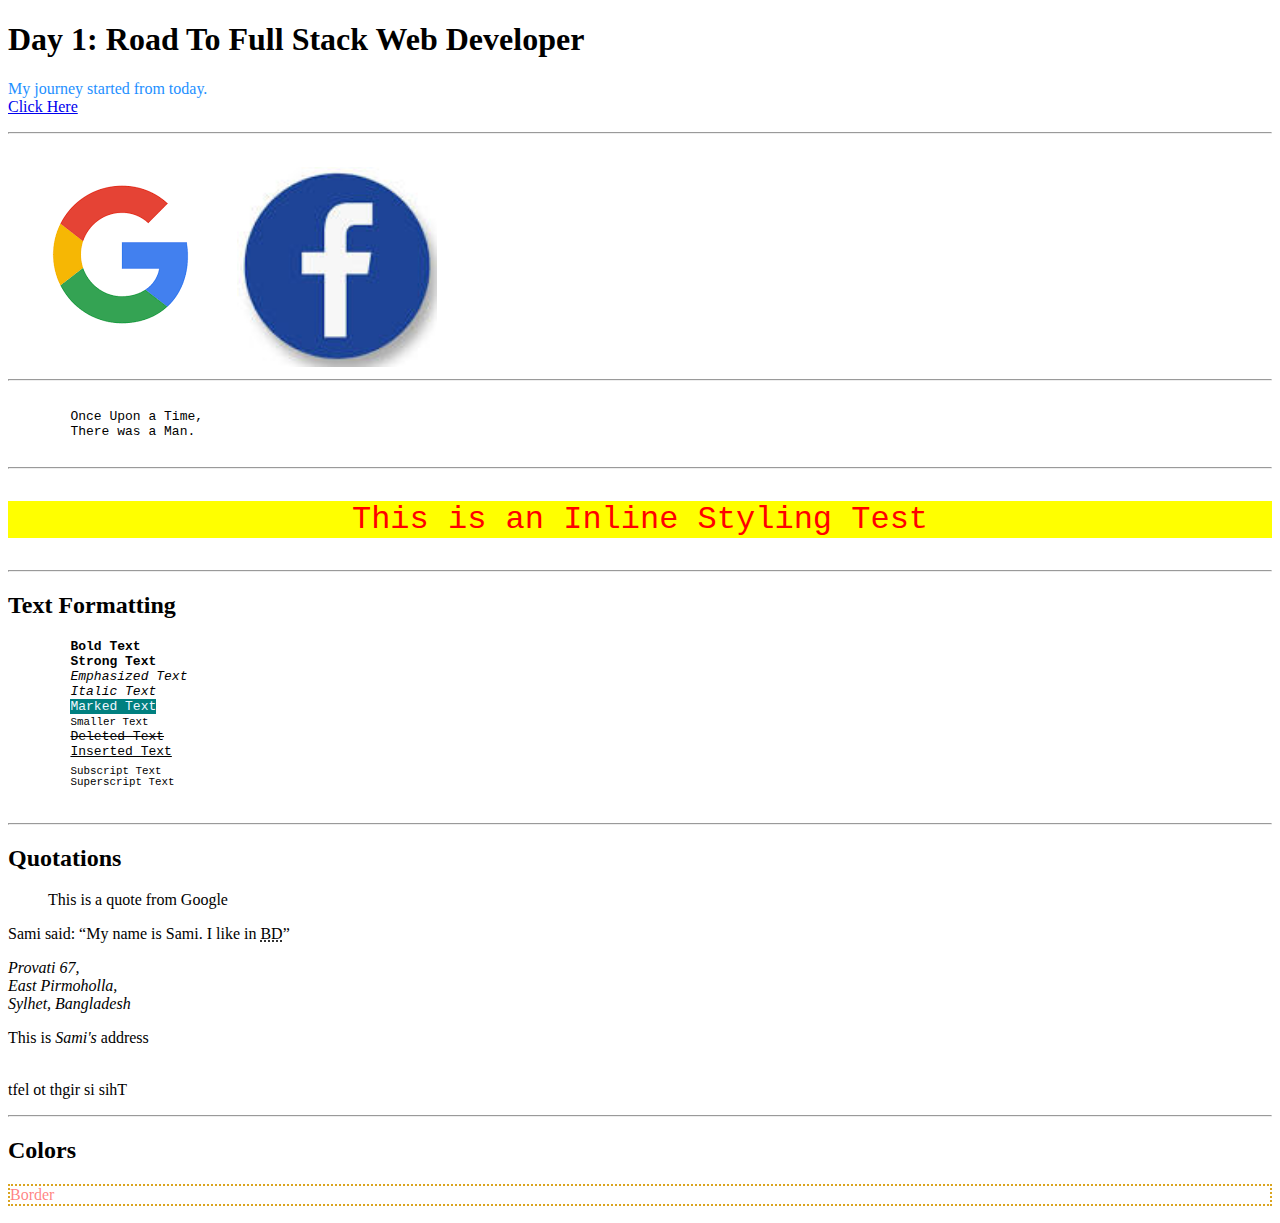
<file: HTML & CSS/Day 1/index.html>
<!DOCTYPE html>
<html lang="en">

<head>
    <meta charset="UTF-8">
    <meta http-equiv="X-UA-Compatible" content="IE=edge">
    <meta name="viewport" content="width=device-width, initial-scale=1.0">
    <title>Day 1</title>
</head>

<body>
    <h1>Day 1: Road To Full Stack Web Developer</h1>
    <p style="color:dodgerblue">My journey started from today.
        </br> <a href="https://wreckonteam.github.io">Click Here</a>
    </p>
    <hr>
    <a href="https://www.google.com"><img
            src="[data-uri]"></a>
    <a href="https://www.facebook.com"><img src="images/fb.jpeg" width="200" height="200" alt="facebook"></a>
    <hr>

    <pre>                   <!--Line Breaks are preserved-->
        Once Upon a Time,
        There was a Man.
    </pre>
    <hr>

    <p style="background-color: yellow;color:red;font-family: courier;font-size: 200%;text-align: center;">This is an
        Inline Styling Test</p>
    <hr>

    <h2>Text Formatting</h2>
    <pre>
        <b>Bold Text</b>
        <strong>Strong Text</strong>
        <em>Emphasized Text</em>
        <i>Italic Text</i>
        <mark style="background-color: teal;color:aliceblue">Marked Text</mark>
        <small>Smaller Text</small>
        <del>Deleted Text</del>
        <ins>Inserted Text</ins>
        <sub>Subscript Text</sub>
        <sup>Superscript Text</sup>
    </pre>
    <hr>

    <h2>Quotations</h2>
    <blockquote cite="https://www.google.com">This is a quote from Google</blockquote>
    <p>Sami said: <q>My name is Sami. I like in <abbr title="Bangladesh">BD</abbr></q></p>

    <address>
        Provati 67, <br>
        East Pirmoholla,<br>
        Sylhet, Bangladesh<br>
    </address>
    <p>This is <cite>Sami's</cite> address</p>
    <p>
        <br>
        <bdo dir="rtl">This is right to left</bdo>
    </p>
    <hr>

    <h2>Colors</h2>
    <p style="border: 2px dotted goldenrod;color: rgba(255, 0, 0, 0.5)">Border</p>


</body>

</html>
</file>
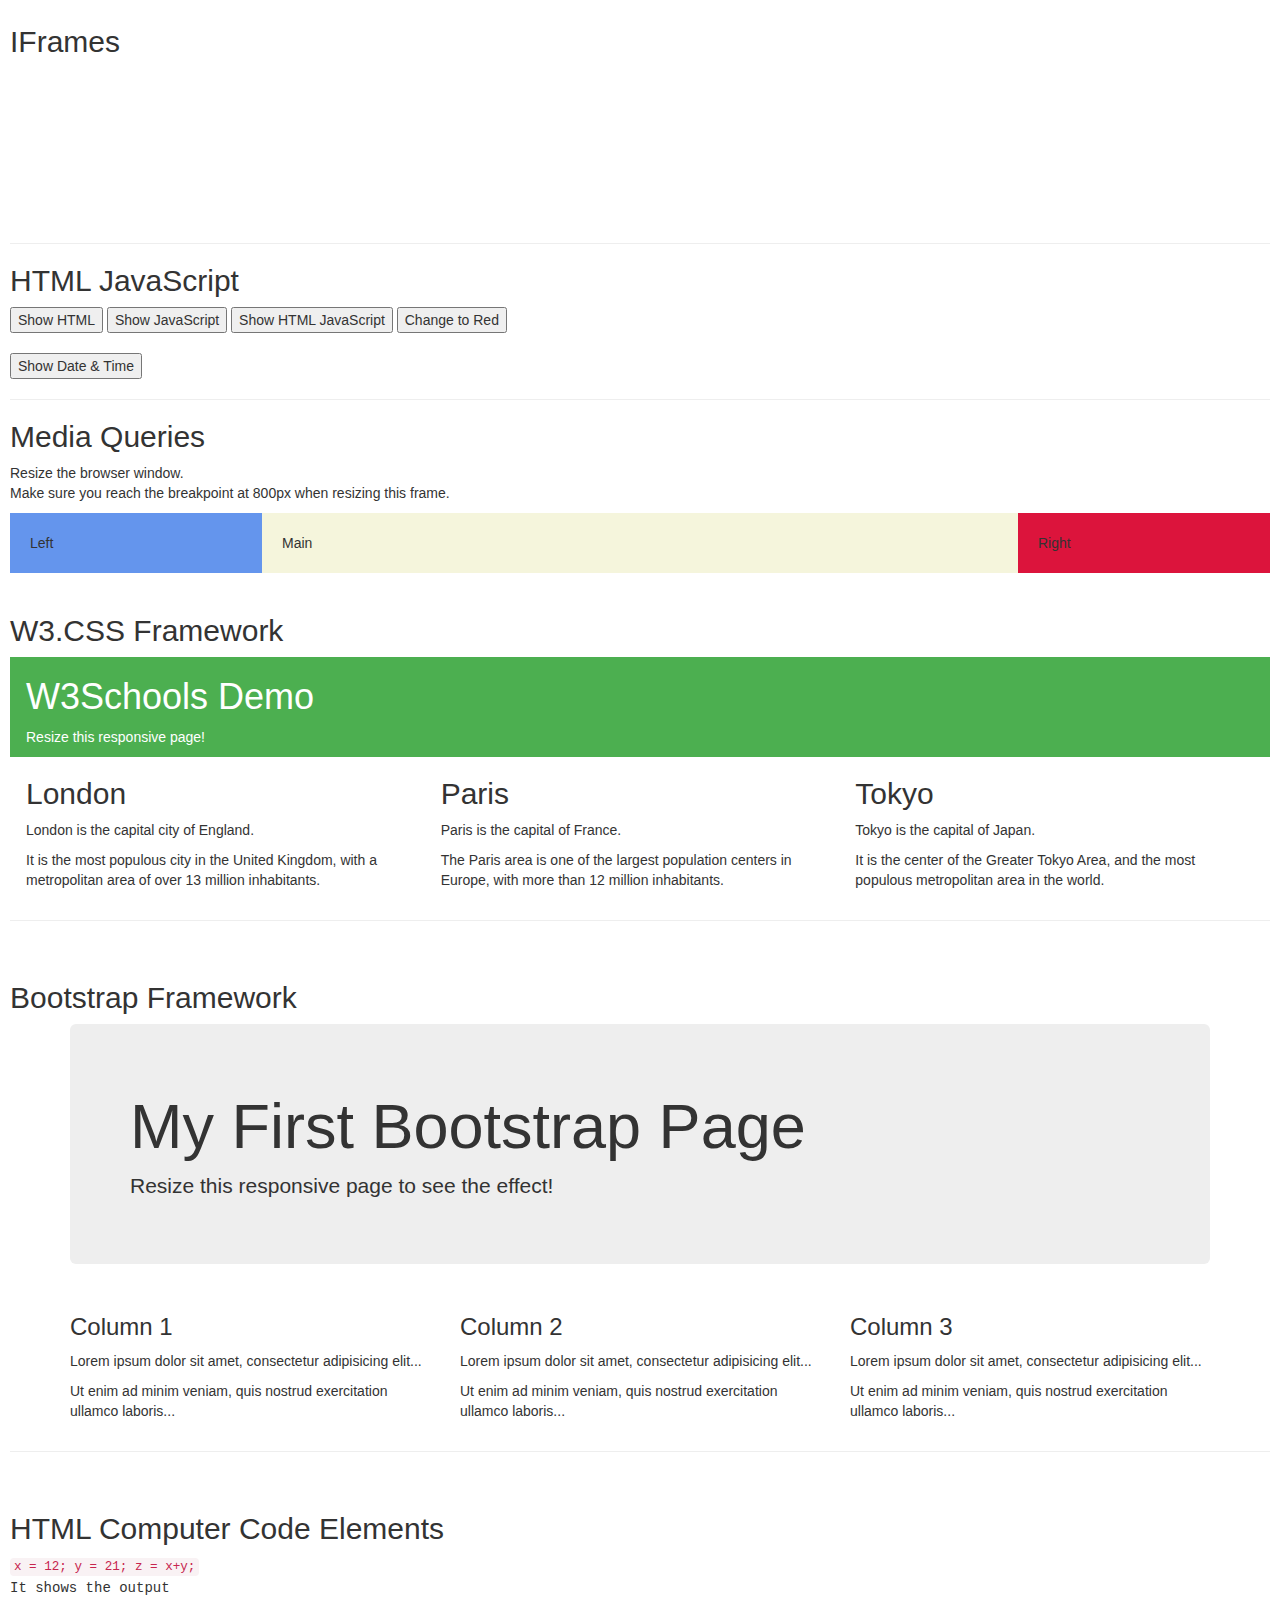
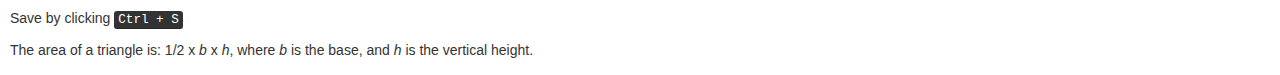
<file: HTML & CSS/Day 3/index.html>
<!DOCTYPE html>
<html lang="en">

<head>
    <!--Meta Data-->
    <meta charset="UTF-8">
    <meta http-equiv="X-UA-Compatible" content="IE=edge">
    <meta name="viewport" content="width=device-width, initial-scale=1.0">
    <meta name="author" content="Aftar Ahmad Sami">
    <meta name="keywords" content="HTML, HTML Tutorial">

    <link rel="stylesheet" href="css/style.css">
    <link rel="icon" type="image/x-icon" href="assets/icons/icon16.png">

    <!--W3.CSS Framework-->
    <link rel="stylesheet" href="https://www.w3schools.com/w3css/4/w3.css">

    <!--Bootstrap Framework-->
    <link rel="stylesheet" href="https://maxcdn.bootstrapcdn.com/bootstrap/3.4.1/css/bootstrap.min.css">
    <script src="https://ajax.googleapis.com/ajax/libs/jquery/3.6.1/jquery.min.js"></script>
    <script src="https://maxcdn.bootstrapcdn.com/bootstrap/3.4.1/js/bootstrap.min.js"></script>

    <!-- <base href="https://www.w3schools.com/" target="_blank"> -->

    <script>
        function changeStyle() {
            if (document.getElementById('color').innerHTML == 'Change to Black') {
                document.getElementById('color').innerHTML = 'Change to Red';
                document.getElementById('jsHeadline').style.color = 'black';
                return;
            }
            document.getElementById('jsHeadline').style.color = 'red';
            document.getElementById('color').innerHTML = 'Change to Black';
        }

        function showDate() {
            console.log(document.getElementById('date').innerHTML);
            if (document.getElementById('date').innerHTML == 'Show Date &amp; Time') {
                document.getElementById('date').innerHTML = 'Hide Date &amp; Time';
                document.getElementById('date para').innerHTML = Date();
                return;
            }
            document.getElementById('date').innerHTML = 'Show Date &amp; Time';
            document.getElementById('date para').innerHTML = '';

        }
    </script>
    <noscript>Sorry, your browser does not support JavaScript!</noscript>

    <title>Day 3</title>

</head>

<body>
    <div class="section">
        <h2>
            IFrames
        </h2>
        <iframe src="https://www.youtube.com/embed/LQ3677p5NWg" title="Murir Tin" frameborder="0"
            allow="accelerometer; autoplay; clipboard-write; encrypted-media; gyroscope; picture-in-picture; web-share"
            allowfullscreen></iframe>
        <hr>

        <!--------------------------------------------------------------------------------------------------------------------------------------->

        <h2 id="jsHeadline">HTML JavaScript</h2>
        <button type="button" onclick="document.getElementById('jsHeadline').innerHTML = 'HTML'">
            Show HTML</button>
        <button type="button" onclick="document.getElementById('jsHeadline').innerHTML='JavaScript'">Show
            JavaScript</button>
        <button type="button" onclick="document.getElementById('jsHeadline').innerHTML='HTML JavaScript'">Show HTML
            JavaScript</button>
        <button id='color' type="button" onclick="changeStyle()">Change to Red</button>
        <br><br>
        <button id="date" type="button" onclick="showDate()">Show Date & Time</button>
        <p id="date para"></p>
        <hr>

        <!----------------------------------------------------------------------------------------------------------------------------------------->

        <!-- <h2>Base Element</h2>
        <p><img src="images/stickman.gif" width="24" height="39" alt="Stickman"> - Notice that we have only specified a
            relative address for the image. Since we have specified a base URL in the head section, the browser will
            look for the image at "https://www.w3schools.com/images/stickman.gif".</p>

        <p><a href="tags/tag_base.asp">HTML base tag</a> - Notice that the link opens in a new window, even if it has no
            target="_blank" attribute. This is because the target attribute of the base element is set to "_blank".</p> -->


        <!------------------------------------------------------------------------------------------------------------------------------------------>

        <h2>Media Queries</h2>
        <p>Resize the browser window. <br>Make sure you reach the breakpoint at 800px when resizing this frame.</p>
        <div class="left">Left</div>
        <div class="main">Main</div>
        <div class="right">Right</div>
        <br>
        <hr>
        <br>
        <!------------------------------------------------------------------------------------------------------------------------------------------->

        <h2>W3.CSS Framework</h2>
        <div class="w3-container w3-green">
            <h1>W3Schools Demo</h1>
            <p>Resize this responsive page!</p>
        </div>

        <div class="w3-row-padding">
            <div class="w3-third">
                <h2>London</h2>
                <p>London is the capital city of England.</p>
                <p>It is the most populous city in the United Kingdom,
                    with a metropolitan area of over 13 million inhabitants.</p>
            </div>

            <div class="w3-third">
                <h2>Paris</h2>
                <p>Paris is the capital of France.</p>
                <p>The Paris area is one of the largest population centers in Europe,
                    with more than 12 million inhabitants.</p>
            </div>

            <div class="w3-third">
                <h2>Tokyo</h2>
                <p>Tokyo is the capital of Japan.</p>
                <p>It is the center of the Greater Tokyo Area,
                    and the most populous metropolitan area in the world.</p>
            </div>
        </div>
        <hr>
        <br>
        <!--------------------------------------------------------------------------------------------------------------------------------------------------->

        <h2>Bootstrap Framework</h2>
        <div class="container">
            <div class="jumbotron">
                <h1>My First Bootstrap Page</h1>
                <p>Resize this responsive page to see the effect!</p>
            </div>
            <div class="row">
                <div class="col-sm-4">
                    <h3>Column 1</h3>
                    <p>Lorem ipsum dolor sit amet, consectetur adipisicing elit...</p>
                    <p>Ut enim ad minim veniam, quis nostrud exercitation ullamco laboris...</p>
                </div>
                <div class="col-sm-4">
                    <h3>Column 2</h3>
                    <p>Lorem ipsum dolor sit amet, consectetur adipisicing elit...</p>
                    <p>Ut enim ad minim veniam, quis nostrud exercitation ullamco laboris...</p>
                </div>
                <div class="col-sm-4">
                    <h3>Column 3</h3>
                    <p>Lorem ipsum dolor sit amet, consectetur adipisicing elit...</p>
                    <p>Ut enim ad minim veniam, quis nostrud exercitation ullamco laboris...</p>
                </div>
            </div>
        </div>
        <hr><br>

        <!------------------------------------------------------------------------------------------------------------------------------------------------------>

        <h2>HTML Computer Code Elements</h2>
        <code>                                                                  <!--code tag-->
            x = 12;
            y = 21;
            z = x+y;
        </code>
        <p><samp>It shows the output</samp></p>                                 <!--samp used to show the program output-->
        <p>Save by clicking <kbd>Ctrl + S</kbd></p>                             <!--kbd used for keyboard input-->
        <p>The area of a triangle is: 1/2 x <var>b</var> x <var>h</var>, where <var>b</var> is the base, and <var>h</var> is the vertical height.</p>   <!--var for variable-->
    </div>

</body>

</html>
</file>
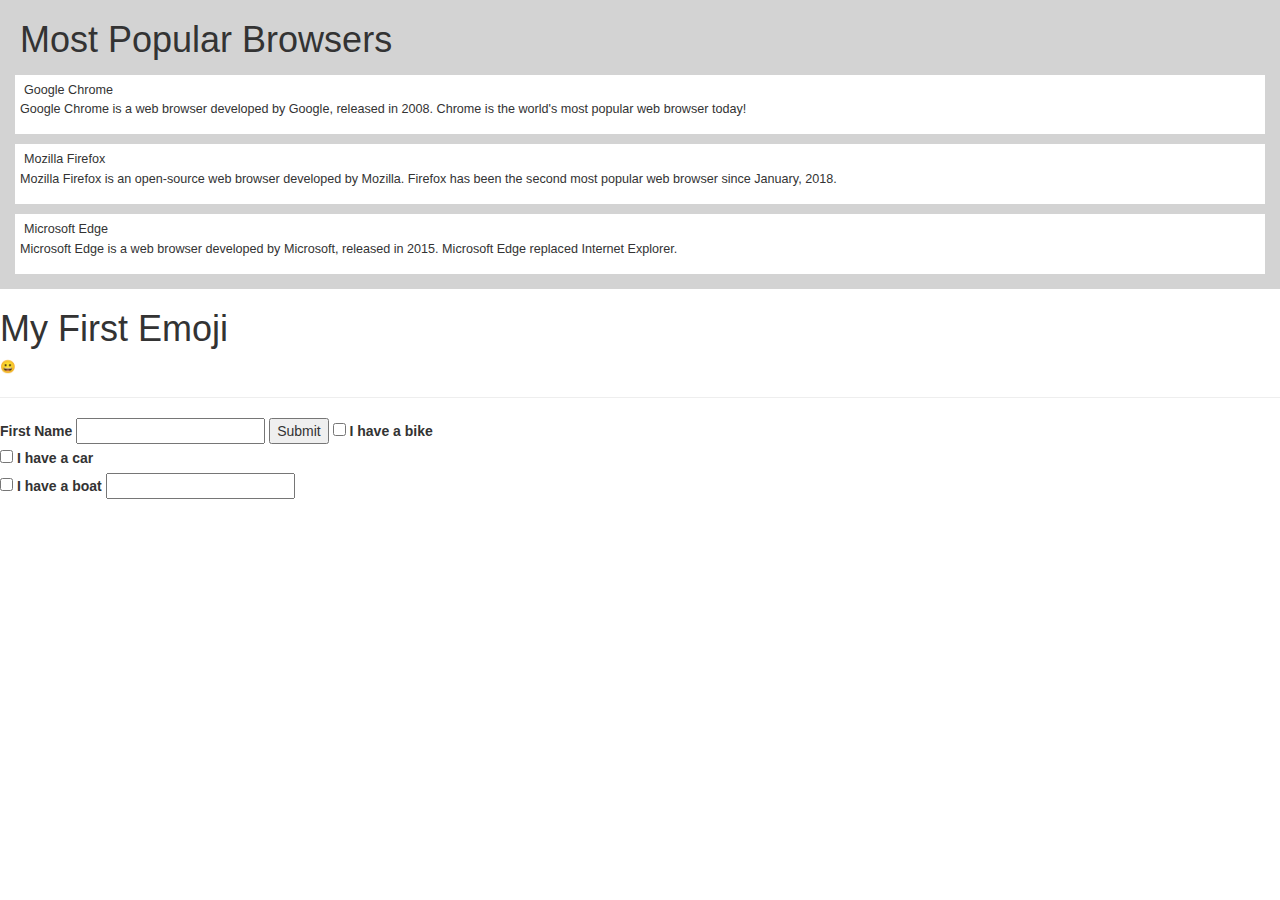
<file: HTML & CSS/Day 4/index.html>
<!DOCTYPE html>
<html lang="en">

<head>
    <!--Meta Data-->
    <meta charset="UTF-8">
    <meta http-equiv="X-UA-Compatible" content="IE=edge">
    <meta name="viewport" content="width=device-width, initial-scale=1.0">
    <meta name="author" content="Aftar Ahmad Sami">
    <meta name="keywords" content="HTML, HTML Tutorial">

    <link rel="stylesheet" href="css/style.css">
    <link rel="icon" type="image/x-icon" href="assets/icons/icon16.png">

    <!--W3.CSS Framework-->
    <link rel="stylesheet" href="https://www.w3schools.com/w3css/4/w3.css">

    <!--Bootstrap Framework-->
    <link rel="stylesheet" href="https://maxcdn.bootstrapcdn.com/bootstrap/3.4.1/css/bootstrap.min.css">
    <script src="https://ajax.googleapis.com/ajax/libs/jquery/3.6.1/jquery.min.js"></script>
    <script src="https://maxcdn.bootstrapcdn.com/bootstrap/3.4.1/js/bootstrap.min.js"></script>

    <!-- <base href="https://www.w3schools.com/" target="_blank"> -->

    <script>

    </script>
    <noscript>Sorry, your browser does not support JavaScript!</noscript>

    <title>Day 4</title>

</head>

<body>
    <article class="all-browsers">
        <h1>Most Popular Browsers</h1>
        <article class="browser">
            <h2>Google Chrome</h2>
            <p>Google Chrome is a web browser developed by Google, released in 2008. Chrome is the world's most popular
                web browser today!</p>
        </article>
        <article class="browser">
            <h2>Mozilla Firefox</h2>
            <p>Mozilla Firefox is an open-source web browser developed by Mozilla. Firefox has been the second most
                popular web browser since January, 2018.</p>
        </article>
        <article class="browser">
            <h2>Microsoft Edge</h2>
            <p>Microsoft Edge is a web browser developed by Microsoft, released in 2015. Microsoft Edge replaced
                Internet Explorer.</p>
        </article>
    </article>
    <h1>My First Emoji</h1>
    <p>&#128512;</p>
    <hr>

    <!-------------------------------------------------------------------------------------------------------------------------------------->

    <form autocomplete="on">
        <label for="fname">First Name</label>
        <input type="text" name="fname" id="fname" />
        <input type="submit">
        <input type="checkbox" id="vehicle1" name="vehicle1" value="Bike">
        <label for="vehicle1"> I have a bike</label><br>
        <input type="checkbox" id="vehicle2" name="vehicle2" value="Car">
        <label for="vehicle2"> I have a car</label><br>
        <input type="checkbox" id="vehicle3" name="vehicle3" value="Boat">
        <label for="vehicle3"> I have a boat</label>
        <input type="tel">
    </form>


</body>

</html>
</file>
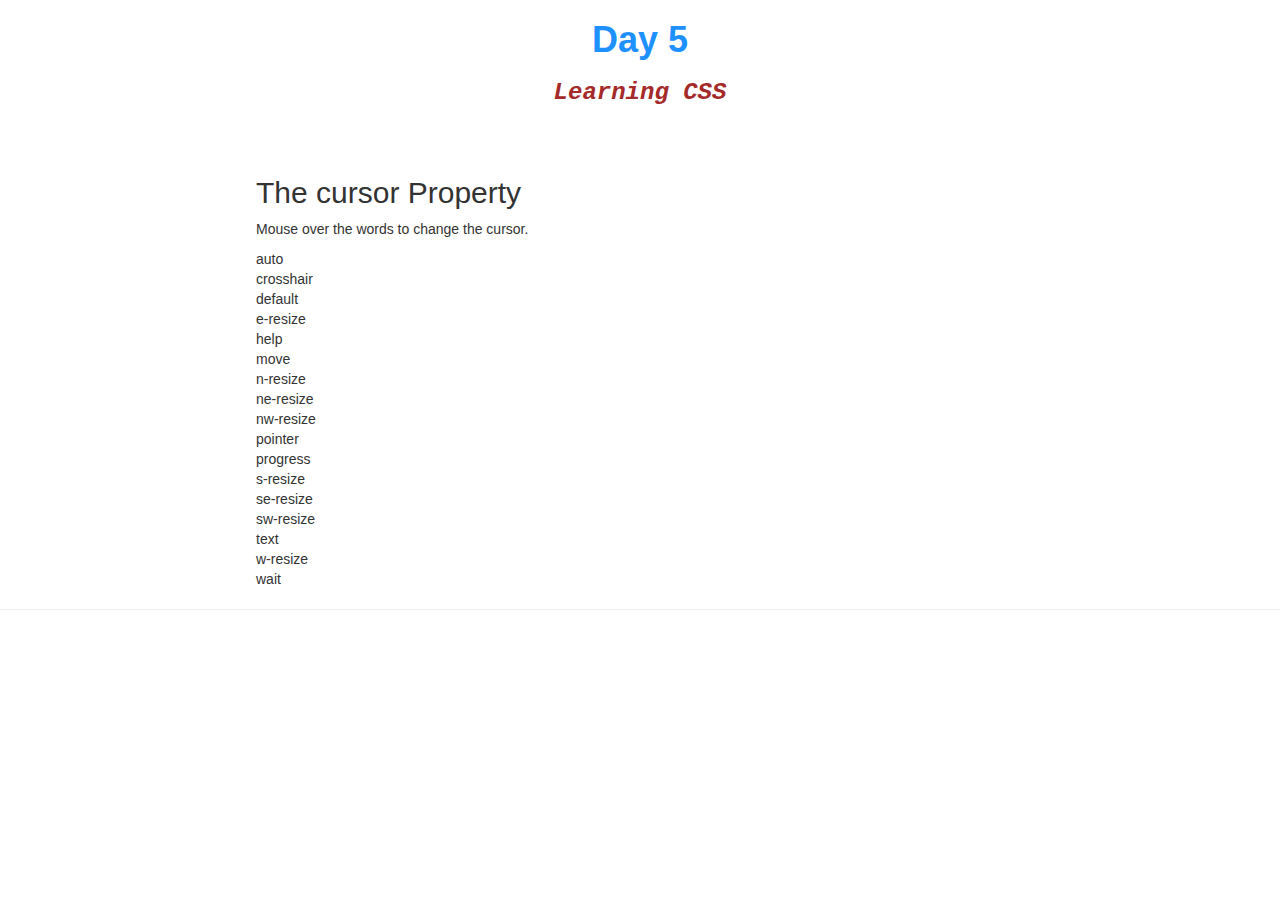
<file: HTML & CSS/Day 5/index.html>
<!DOCTYPE html>
<html lang="en">

<head>
    <!--Meta Data-->
    <meta charset="UTF-8">
    <meta http-equiv="X-UA-Compatible" content="IE=edge">
    <meta name="viewport" content="width=device-width, initial-scale=1.0">
    <meta name="author" content="Aftar Ahmad Sami">
    <meta name="keywords" content="HTML, HTML Tutorial">

    <link rel="stylesheet" href="css/style.css">
    <link rel="icon" type="image/x-icon" href="assets/icons/icon16.png">

    <!--W3.CSS Framework-->
    <link rel="stylesheet" href="https://www.w3schools.com/w3css/4/w3.css">

    <!--Bootstrap Framework-->
    <link rel="stylesheet" href="https://maxcdn.bootstrapcdn.com/bootstrap/3.4.1/css/bootstrap.min.css">
    <script src="https://ajax.googleapis.com/ajax/libs/jquery/3.6.1/jquery.min.js"></script>
    <script src="https://maxcdn.bootstrapcdn.com/bootstrap/3.4.1/js/bootstrap.min.js"></script>

    <!--Font Awesome-->
    <link rel="stylesheet" href="https://cdnjs.cloudflare.com/ajax/libs/font-awesome/6.3.0/css/all.min.css"
        integrity="sha512-SzlrxWUlpfuzQ+pcUCosxcglQRNAq/DZjVsC0lE40xsADsfeQoEypE+enwcOiGjk/bSuGGKHEyjSoQ1zVisanQ=="
        crossorigin="anonymous" referrerpolicy="no-referrer" />

    <!-- <base href="https://www.w3schools.com/" target="_blank"> -->

    <script>

    </script>
    <noscript>Sorry, your browser does not support JavaScript!</noscript>

    <title>Day 5</title>

</head>

<body>
    <h1 class="center">Day 5</h1>
    <h3 class="center">Learning CSS</h3>
    <br><br>


    <div style="margin-left: 20%;display: inline-block;">
        <h2>The cursor Property</h2>
        <p>Mouse over the words to change the cursor.</p>
        <span style="cursor:auto">auto</span><br>
        <span style="cursor:crosshair">crosshair</span><br>
        <span style="cursor:default">default</span><br>
        <span style="cursor:e-resize">e-resize</span><br>
        <span style="cursor:help">help</span><br>
        <span style="cursor:move">move</span><br>
        <span style="cursor:n-resize">n-resize</span><br>
        <span style="cursor:ne-resize">ne-resize</span><br>
        <span style="cursor:nw-resize">nw-resize</span><br>
        <span style="cursor:pointer">pointer</span><br>
        <span style="cursor:progress">progress</span><br>
        <span style="cursor:s-resize">s-resize</span><br>
        <span style="cursor:se-resize">se-resize</span><br>
        <span style="cursor:sw-resize">sw-resize</span><br>
        <span style="cursor:text">text</span><br>
        <span style="cursor:w-resize">w-resize</span><br>
        <span style="cursor:wait">wait</span><br>
    </div>
    <hr>
    <br>

</body>

</html>
</file>
<file: HTML & CSS/Day 3/css/style.css>
body{
    margin: 0px auto;
    padding: 0px auto;
}

.section{
    padding: 5px 10px;
}

*{
    box-sizing: border-box;
}

.left{
    background-color: cornflowerblue;
    padding: 20px;
    float: left;
    width: 20%;
}

.main{
    background-color: beige;
    padding: 20px;
    float: left;
    width: 60%;
}

.right{
    background-color: crimson;
    padding: 20px;
    float: left;
    width: 20%;
}

/* Use a media query to add a break point at 800px: */
@media screen and (max-width:800px){
    .left,.main,.right{
        width: 100%; /* The width is 100%, when the viewport is 800px or smaller */
    }
}
</file>
<file: HTML & CSS/Day 4/css/style.css>
body{
    margin: 0px auto;
    padding: 0px auto;
}


*{
    box-sizing: border-box;
}

.all-browsers {
    margin: 0;
    padding: 5px;
    background-color: lightgray;
  }
  
  .all-browsers > h1, .browser {
    margin: 10px;
    padding: 5px;
  }
  
  .browser {
    background: white;
  }
  
  .browser > h2, p {
    margin: 4px;
    font-size: 90%;
  }
</file>
<file: HTML & CSS/Day 5/css/style.css>
@import url('https://fonts.googleapis.com/css2?family=Poppins&family=Roboto:wght@400;700&display=swap');

body {
  height: 100vh;
  margin: 0px auto;
  padding: 0px auto;
  background-image: url("https://static.vecteezy.com/system/resources/previews/002/037/924/original/abstract-blue-background-with-beautiful-fluid-shapes-free-vector.jpg");
  background-repeat: no-repeat;
  background-position: center;
  background-size:cover;
  font-family: 'Roboto', sans-serif;
}


* {
  /* CSS Universal Selector */
  box-sizing: border-box;
}

.center{
  text-align: center;
}

h1.center {
  color: dodgerblue;
  font-weight: bold;
}

h3.center {
  color: brown;
  font-family: Courier;
  font-style: italic;
  font-weight: bold;
}
#clock{
 color: rgb(59, 179, 22);
 background-color: chocolate;
}
</file>
